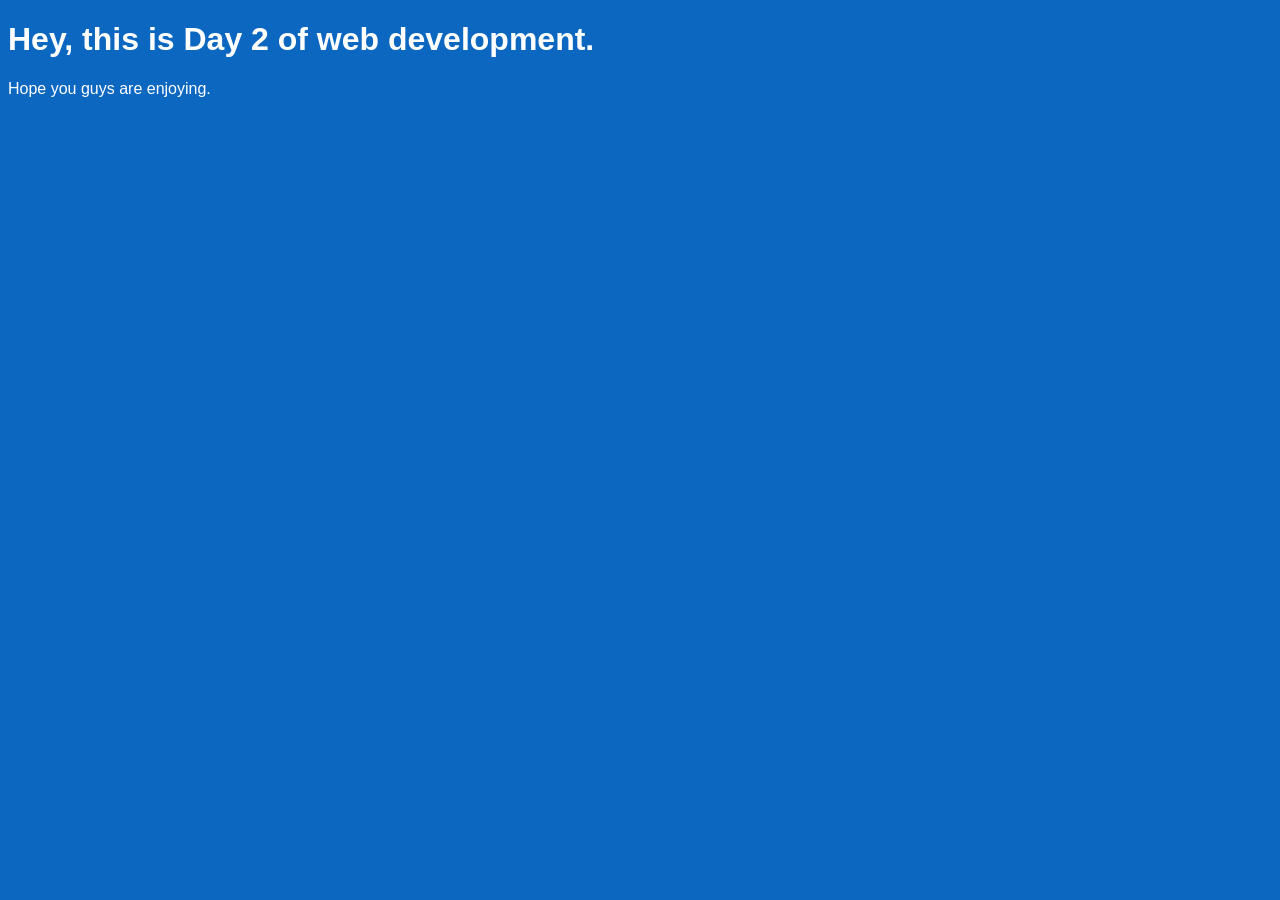
<file: Day02/index.html>
<!doctype html>
<!-- 
This tells the browser that the document is written in HTML5.
Always place this at the top of your HTML file.
-->

<html lang="en">
  <!-- 
The <html> tag is the root of the HTML document.
lang="en" tells browsers and search engines that the page language is English.
-->

  <head>
    <!-- 
    The <head> section contains information ABOUT the webpage,
    not the visible content of the page.
    -->

    <meta charset="UTF-8" />
    <!-- 
    This sets the character encoding to UTF-8.
    It allows the webpage to display most characters and symbols properly.
    -->

    <meta name="viewport" content="width=device-width, initial-scale=1.0" />
    <!-- 
    This makes the webpage responsive on mobile devices.
    width=device-width makes the page match the screen width.
    initial-scale=1.0 sets the initial zoom level.
    -->

    <title>Day2</title>
    <!-- 
    The <title> appears in the browser tab.
    It also helps with SEO and bookmarking.
    -->

    <link rel="stylesheet" href="style.css" />
    <!-- 
    We need to add some styles on our boring html page to make it beautiful and look awesome.
    This links an external CSS file to style the webpage.
    rel="stylesheet" tells the browser this is a CSS stylesheet.
    href="style.css" is the path to the CSS file.
    -->
  </head>

  <body>
    <!-- 
    The <body> contains all the content visible on the webpage.
    -->

    <h1>Hey, this is Day 2 of web development.</h1>
    <!-- 
    <h1> is the largest heading in HTML.
    It is usually used for the main title of the page.
    -->

    <p>Hope you guys are enjoying.</p>
    <!-- 
    <p> is a paragraph tag used for normal text content.
    -->

    <!-- javascript part here-->
    <script src="script.js"></script>
    <!-- 
    This connects an external JavaScript file to the webpage.
    JavaScript is used to add interactivity and logic.
    src="script.js" is the file containing the JS code.
    -->
  </body>
</html>
</file>
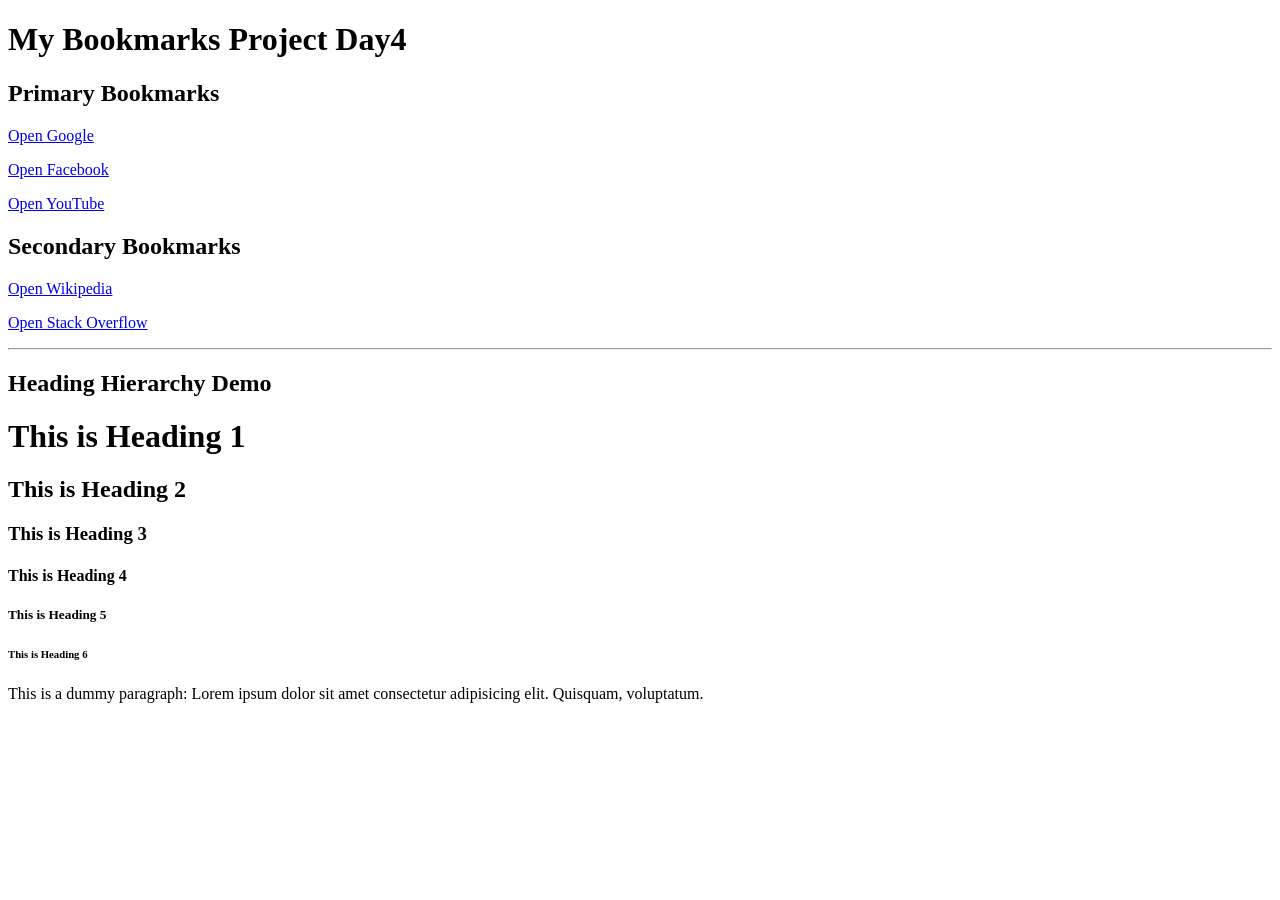
<file: Day04/index.html>
<!doctype html>
<html lang="en">
  <head>
    <meta charset="UTF-8" />
    <meta name="viewport" content="width=device-width, initial-scale=1.0" />
    <title>Day4 Bookmarks Project</title>
  </head>
  <body>
    <!-- Main title of the webpage -->
    <h1>My Bookmarks Project Day4</h1>

    <!-- Section for primary / most used bookmarks -->
    <h2>Primary Bookmarks</h2>

    <!-- Each bookmark link is placed inside a paragraph for spacing -->
    <!-- target="_blank" opens the link in a new browser tab -->
    <p>
      <a target="_blank" href="https://www.google.com">Open Google</a>
    </p>

    <!-- Facebook bookmark -->
    <p>
      <a target="_blank" href="https://www.facebook.com">Open Facebook</a>
    </p>

    <!-- YouTube bookmark -->
    <p>
      <a target="_blank" href="https://www.youtube.com">Open YouTube</a>
    </p>

    <!-- Section for secondary / less frequently used bookmarks -->
    <h2>Secondary Bookmarks</h2>

    <!-- Wikipedia bookmark -->
    <p>
      <a target="_blank" href="https://www.wikipedia.com">Open Wikipedia</a>
    </p>

    <!-- Stack Overflow bookmark -->
    <p>
      <a target="_blank" href="https://www.stackoverflow.com">
        Open Stack Overflow
      </a>
    </p>

    <!-- Horizontal rule used to visually separate sections -->
    <hr />

    <!-- Demonstration of HTML heading hierarchy -->
    <h2>Heading Hierarchy Demo</h2>

    <!-- h1 is the most important heading -->
    <h1>This is Heading 1</h1>

    <!-- h2 is used for major sections -->
    <h2>This is Heading 2</h2>

    <!-- h3 to h6 are used for sub-sections -->
    <h3>This is Heading 3</h3>
    <h4>This is Heading 4</h4>
    <h5>This is Heading 5</h5>
    <h6>This is Heading 6</h6>

    <!-- Paragraph element used for normal text content -->
    <p>
      This is a dummy paragraph: Lorem ipsum dolor sit amet consectetur
      adipisicing elit. Quisquam, voluptatum.
    </p>

    <!-- End of body content -->
  </body>
</html>
</file>
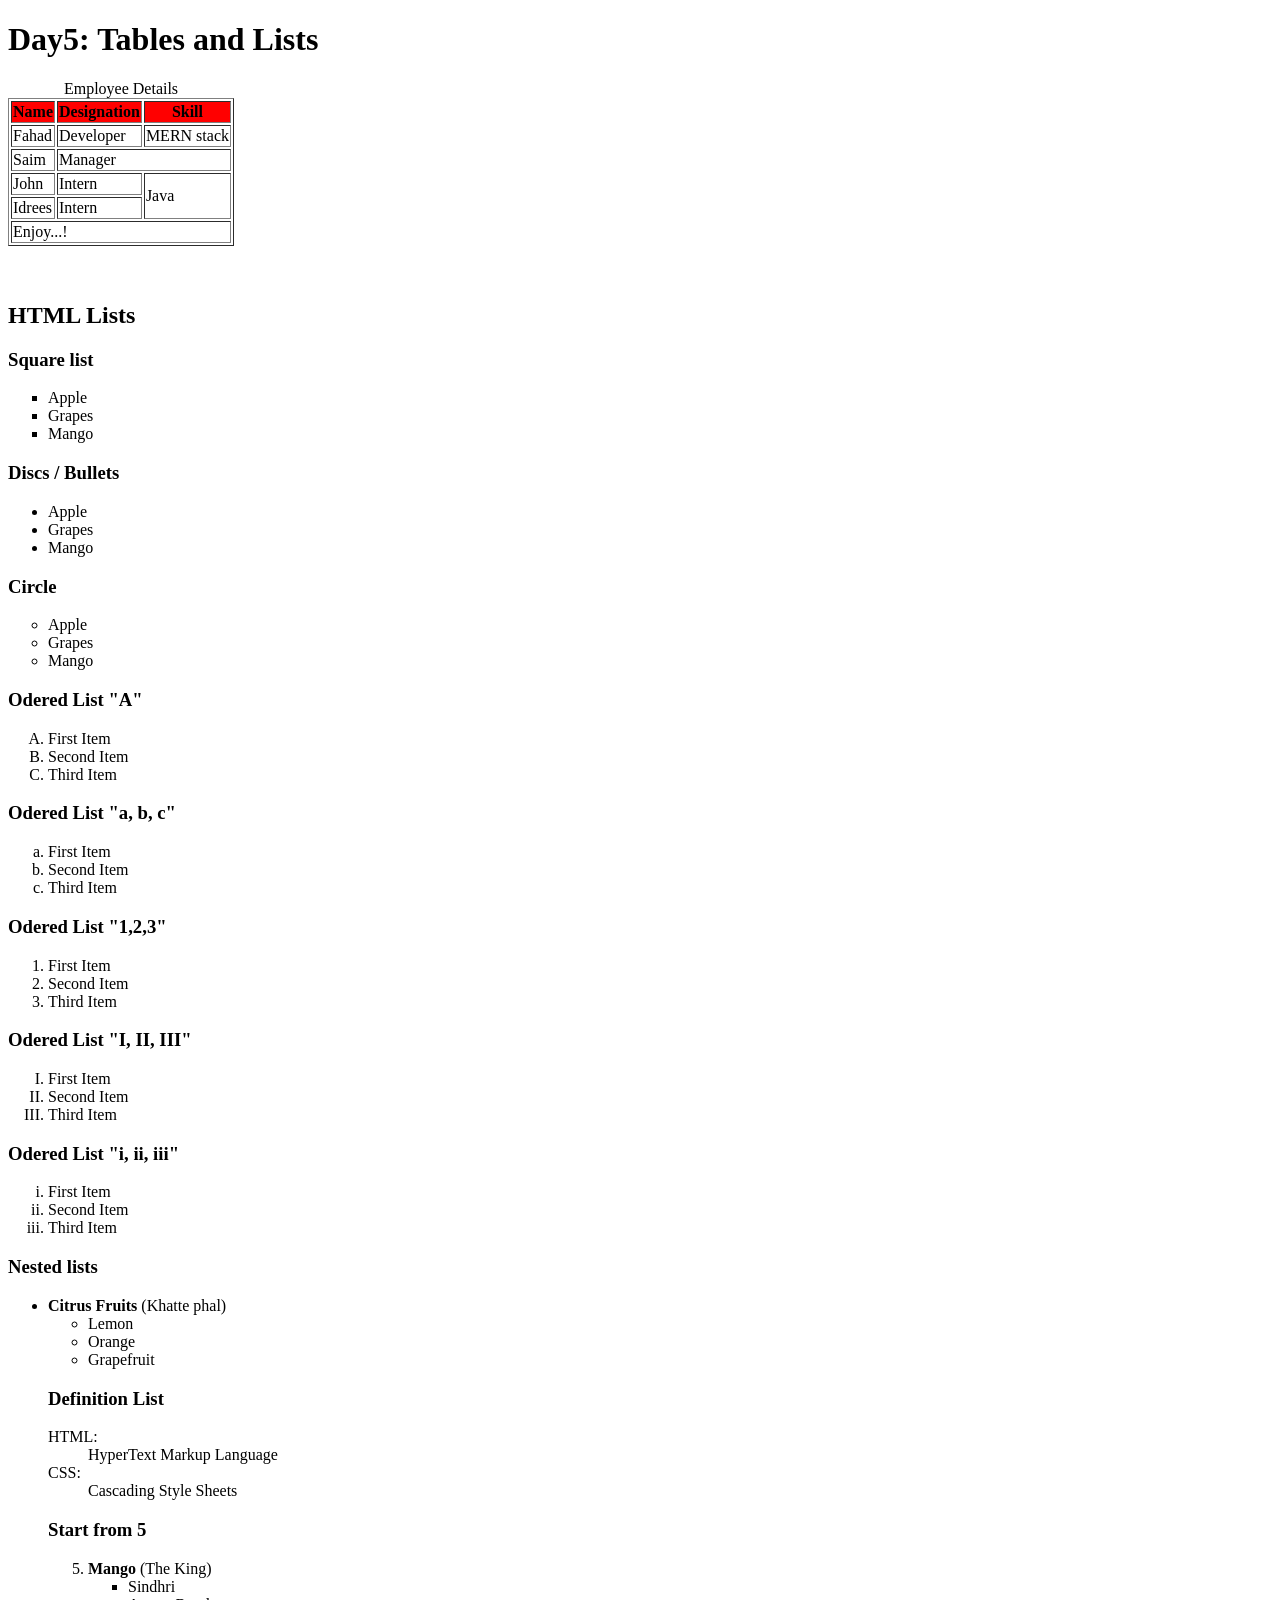
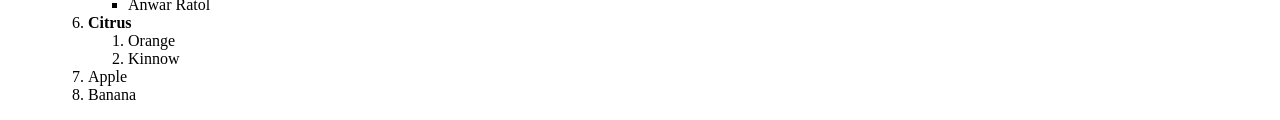
<file: Day05/index.html>
<!-- The DOCTYPE declaration defines the document type to be HTML5. It's the very first thing in your HTML document. -->
<!doctype html>
<!-- The <html> tag is the root element of an HTML page. The "lang" attribute specifies the language of the document's content, which is English ("en") here. -->
<html lang="en">
  <!-- The <head> element contains meta-information about the HTML document, which is not displayed on the page itself. -->
  <head>
    <!-- The <meta charset="UTF-8"> tag specifies the character encoding for the document. UTF-8 is a standard that can represent any character in the Unicode standard. -->
    <meta charset="UTF-8" />
    <!-- The <meta name="viewport"> tag gives the browser instructions on how to control the page's dimensions and scaling. "width=device-width" sets the width of the page to follow the screen-width of the device. "initial-scale=1.0" sets the initial zoom level when the page is first loaded. -->
    <meta name="viewport" content="width=device-width, initial-scale=1.0" />
    <!-- The <title> tag specifies a title for the HTML document. This title is shown in the browser's title bar or in the page's tab. -->
    <title>Document</title>
  </head>
  <!-- The <body> element contains the visible page content that is displayed in the browser. -->
  <body>
    <!-- <h1> is a top-level heading tag. It's used for the most important heading on the page. -->
    <h1>Day5: Tables and Lists</h1>

    <!-- The <table> tag is used to create a table. The "border" attribute adds a border to the table and its cells. A value of "1" means a 1-pixel wide border. -->
    <table border="1">
      <!-- The <caption> tag defines a table caption. It's like a title for the table and is usually centered above it. -->
      <caption>
        Employee Details
      </caption>
      <!-- The <thead> tag is used to group the header content in an HTML table. -->
      <!-- The "bgColor" attribute sets the background color. Note: This is an older attribute; modern web design uses CSS for styling. -->
      <thead bgColor="red">
        <!-- The <tr> tag defines a row in a table. -->
        <tr>
          <!-- The <th> tag defines a header cell in a table. Text in <th> elements is bold and centered by default. -->
          <th>Name</th>
          <th>Designation</th>
          <th>Skill</th>
        </tr>
      </thead>
      <!-- The <tbody> tag groups the body content in an HTML table. This is where the main data of the table goes. -->
      <tbody>
        <!-- This is another table row. -->
        <tr>
          <!-- The <td> tag defines a standard data cell in a table. -->
          <td>Fahad</td>
          <td>Developer</td>
          <td>MERN stack</td>
        </tr>
        <tr>
          <!-- The "colspan" attribute specifies how many columns a cell should span (merge). colspan="0" is not standard; browsers typically treat it as if the attribute wasn't set. The intended use might have been to span all columns. -->
          <td colspan="0">Saim</td>
          <!-- This cell will span across 2 columns. -->
          <td colspan="2">Manager</td>
        </tr>
        <tr>
          <td>John</td>
          <td>Intern</td>
          <!-- The "rowspan" attribute specifies how many rows a cell should span (merge). This cell will extend downwards across 3 rows. -->
          <td rowspan="3">Java</td>
        </tr>
        <tr>
          <!-- This row only has two cells because the third cell's space is occupied by the "Java" cell from the row above. -->
          <td>Idrees</td>
          <td>Intern</td>
        </tr>
      </tbody>
      <!-- The <tfoot> tag is used to group the footer content in a table. -->
      <tfoot>
        <tr>
          <!-- This cell spans across all 3 columns to create a footer row. -->
          <td colspan="3">Enjoy...!</td>
        </tr>
      </tfoot>
    </table>

    <!-- The <br> tag creates a line break. Using two creates a double space. -->
    <br /><br />

    <!-- <h2> defines a second-level heading. -->
    <h2>HTML Lists</h2>
    <!-- <h3> defines a third-level heading. -->
    <h3>Square list</h3>
    <!-- The <ul> tag creates an unordered list (a bulleted list). -->
    <!-- The "type" attribute can change the bullet style. "square" uses square bullets. -->
    <ul type="square">
      <!-- The <li> tag defines a list item. -->
      <li>Apple</li>
      <li>Grapes</li>
      <li>Mango</li>
    </ul>
    <h3>Discs / Bullets</h3>
    <!-- "type='disc'" is the default style for unordered lists, showing a filled circle bullet. -->
    <ul type="disc">
      <li>Apple</li>
      <li>Grapes</li>
      <li>Mango</li>
    </ul>
    <h3>Circle</h3>
    <!-- "type='circle'" shows an unfilled circle bullet. -->
    <ul type="circle">
      <li>Apple</li>
      <li>Grapes</li>
      <li>Mango</li>
    </ul>

    <!-- The <ol> tag creates an ordered list (a numbered or lettered list). -->
    <h3>Odered List "A"</h3>
    <!-- The "type" attribute changes the numbering style. "A" uses uppercase letters. -->
    <ol type="A">
      <li>First Item</li>
      <li>Second Item</li>
      <li>Third Item</li>
    </ol>
    <h3>Odered List "a, b, c"</h3>
    <!-- "type='a'" uses lowercase letters. -->
    <ol type="a">
      <li>First Item</li>
      <li>Second Item</li>
      <li>Third Item</li>
    </ol>
    <h3>Odered List "1,2,3"</h3>
    <!-- "type='1'" is the default style for ordered lists, using numbers. -->
    <ol type="1">
      <li>First Item</li>
      <li>Second Item</li>
      <li>Third Item</li>
    </ol>
    <h3>Odered List "I, II, III"</h3>
    <!-- "type='I'" uses uppercase Roman numerals. -->
    <ol type="I">
      <li>First Item</li>
      <li>Second Item</li>
      <li>Third Item</li>
    </ol>
    <h3>Odered List "i, ii, iii"</h3>
    <!-- "type='i'" uses lowercase Roman numerals. -->
    <ol type="i">
      <li>First Item</li>
      <li>Second Item</li>
      <li>Third Item</li>
    </ol>

    <h3>Nested lists</h3>
    <!-- A nested list is a list inside another list. You create it by putting a <ul> or <ol> inside an <li> element. -->
<ul>
  <li><strong>Citrus Fruits</strong> (Khatte phal)
    <!-- This is a nested unordered list. -->
    <ul>
      <li>Lemon</li>
      <li>Orange</li>
      <li>Grapefruit</li>
    </ul>
  </li>
  
    <h3>Definition List</h3>
    <!-- The <dl> tag creates a definition list, which is a list of terms and their definitions. -->
    <dl>
      <!-- The <dt> tag defines the term (the name). -->
      <dt>HTML:</dt>
      <!-- The <dd> tag defines the description of the term. -->
      <dd>HyperText Markup Language</dd>
      <dt>CSS:</dt>
      <dd>Cascading Style Sheets</dd>
    </dl>

    <h3>Start from 5</h3>
    <!-- The "start" attribute for an ordered list specifies the starting value of the list. Here, it will start from 5. -->
    <ol start="5">
  <li>
    <!-- The <strong> tag is used to give text strong importance, and it typically appears as bold. -->
    <strong>Mango</strong> (The King)
    <!-- Another nested unordered list. -->
    <ul>
      <li>Sindhri</li>
      <li>Anwar Ratol</li>
    </ul>
  </li>
  
  <li>
    <strong>Citrus</strong>
    <!-- This is a nested ordered list. It will start from 1 by default. -->
    <ol start="1"> <li>Orange</li>
      <li>Kinnow</li>
    </ol>
  </li>
  
  <li>Apple</li>
  <li>Banana</li>
</ol>
  </body>
</html>
</file>
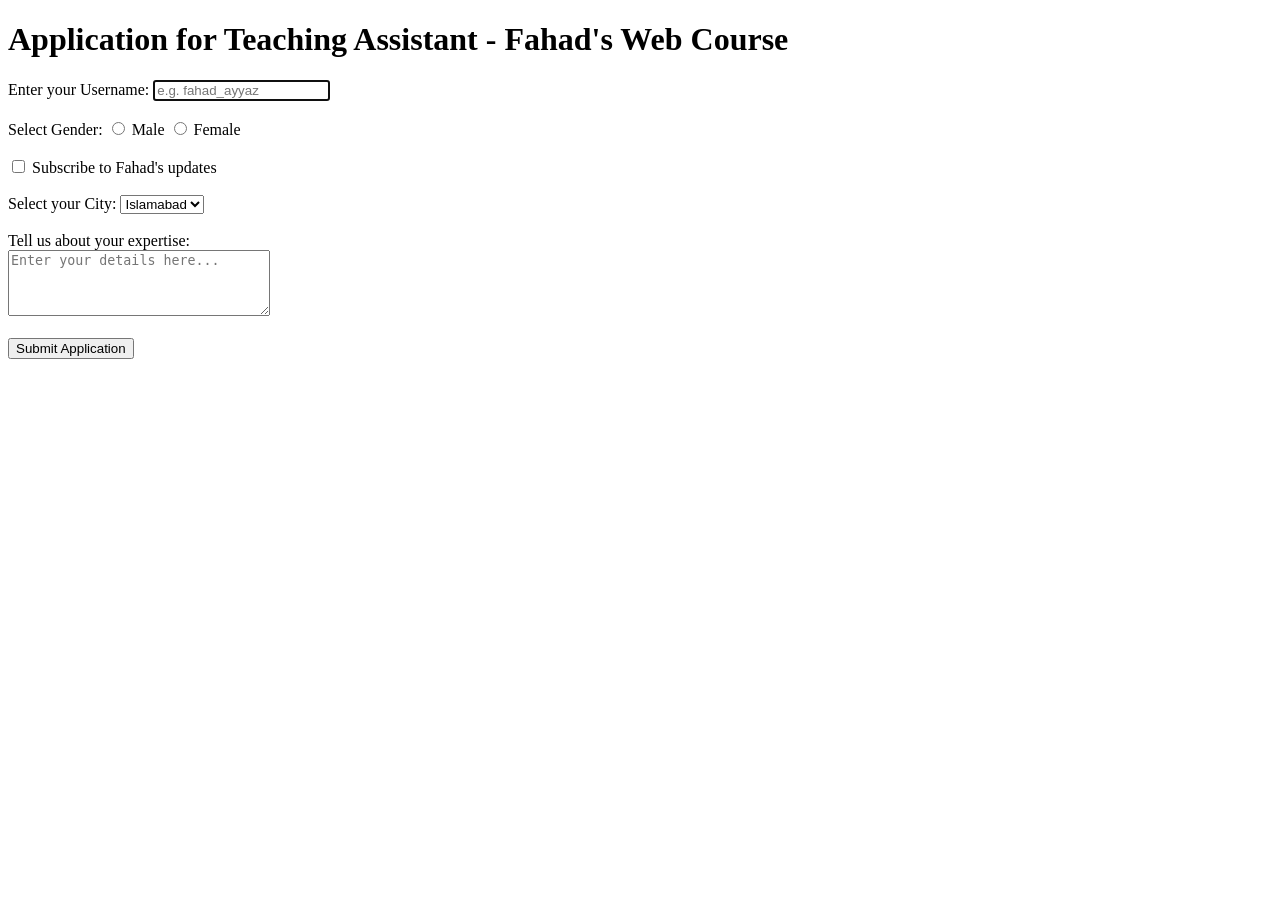
<file: Day07/index.html>
<!-- Tells the browser that this document uses HTML5 -->
<!doctype html>

<!-- Starts the HTML document and sets the language to English -->
<html lang="en">
  <!-- The head section contains settings and information for the browser -->
  <head>
    <!-- Sets the character encoding to UTF-8 so text displays correctly -->
    <meta charset="UTF-8" />

    <!-- Makes the page responsive on phones, tablets, and other screen sizes -->
    <meta name="viewport" content="width=device-width, initial-scale=1.0" />

    <!-- Sets the title shown on the browser tab -->
    <title>Application Form - Fahad</title>

    <!-- Ends the head section -->
  </head>

  <!-- The body section contains everything that appears on the webpage -->
  <body>
    <!-- Main heading of the page -->
    <h1>Application for Teaching Assistant - Fahad's Web Course</h1>

    <!-- Starts the form
         action="/submit-form" means the form data will be sent to this URL
         method="post" means the data will be sent securely in the request body -->
    <form action="/submit-form" method="post">
      <!-- A div is used to group related form elements together -->
      <div>
        <!-- Label for the username input field
                 for="username" connects this label to the input with id="username" -->
        <label for="username">Enter your Username:</label>

        <!-- Text input field for the username
                 type="text" allows normal text input
                 id="username" gives this input a unique identity
                 name="username" is the name sent with the form data
                 placeholder shows example text inside the box
                 autofocus puts the cursor here when the page loads
                 required means the user must fill this field before submitting -->
        <input
          type="text"
          id="username"
          name="username"
          placeholder="e.g. fahad_ayyaz"
          autofocus
          required
        />

        <!-- Ends the first group -->
      </div>

      <!-- Adds a line break for spacing -->
      <br />

      <!-- Starts a new group for gender selection -->
      <div>
        <!-- Simple text label for the gender section -->
        <label>Select Gender:</label>

        <!-- Radio button for selecting Male
                 Radio buttons with the same name allow only one choice -->
        <input type="radio" id="male" name="gender" value="male" />

        <!-- Label connected to the Male radio button -->
        <label for="male">Male</label>

        <!-- Radio button for selecting Female -->
        <input type="radio" id="female" name="gender" value="female" />

        <!-- Label connected to the Female radio button -->
        <label for="female">Female</label>

        <!-- Ends the gender group -->
      </div>

      <!-- Adds a line break for spacing -->
      <br />

      <!-- Starts a new group for the subscription option -->
      <div>
        <!-- Checkbox input
                 A checkbox allows the user to choose yes or no -->
        <input type="checkbox" id="subscribe" name="subscribe" value="yes" />

        <!-- Label connected to the checkbox -->
        <label for="subscribe">Subscribe to Fahad's updates</label>

        <!-- Ends the checkbox group -->
      </div>

      <!-- Adds a line break for spacing -->
      <br />

      <!-- Starts a new group for city selection -->
      <div>
        <!-- Label for the dropdown menu -->
        <label for="city">Select your City:</label>

        <!-- Creates a dropdown list
                 name="city" is the field name sent in the form
                 id="city" connects the dropdown to its label -->
        <select name="city" id="city">
          <!-- First option in the dropdown -->
          <option value="islamabad">Islamabad</option>

          <!-- Second option in the dropdown -->
          <option value="lahore">Lahore</option>

          <!-- Third option in the dropdown -->
          <option value="karachi">Karachi</option>

          <!-- Fourth option in the dropdown -->
          <option value="madinah">Madinah</option>

          <!-- Ends the dropdown list -->
        </select>

        <!-- Ends the city group -->
      </div>

      <!-- Adds a line break for spacing -->
      <br />

      <!-- Starts a new group for user comments -->
      <div>
        <!-- Label for the textarea -->
        <label for="comments">Tell us about your expertise:</label>

        <!-- Adds a line break so the textarea appears on the next line -->
        <br />

        <!-- Textarea creates a multi-line text box
                 rows="4" sets the visible height
                 cols="30" sets the visible width
                 placeholder shows example text inside the box -->
        <textarea
          id="comments"
          name="comments"
          rows="4"
          cols="30"
          placeholder="Enter your details here..."
        ></textarea>

        <!-- Ends the comments group -->
      </div>

      <!-- Adds a line break for spacing -->
      <br />

      <!-- Starts a new group for the submit button -->
      <div>
        <!-- Submit button used to send the form data -->
        <input type="submit" value="Submit Application" />

        <!-- Ends the submit button group -->
      </div>

      <!-- Ends the form -->
    </form>

    <!-- Ends the visible page content -->
  </body>

  <!-- Ends the HTML document -->
</html>
</file>
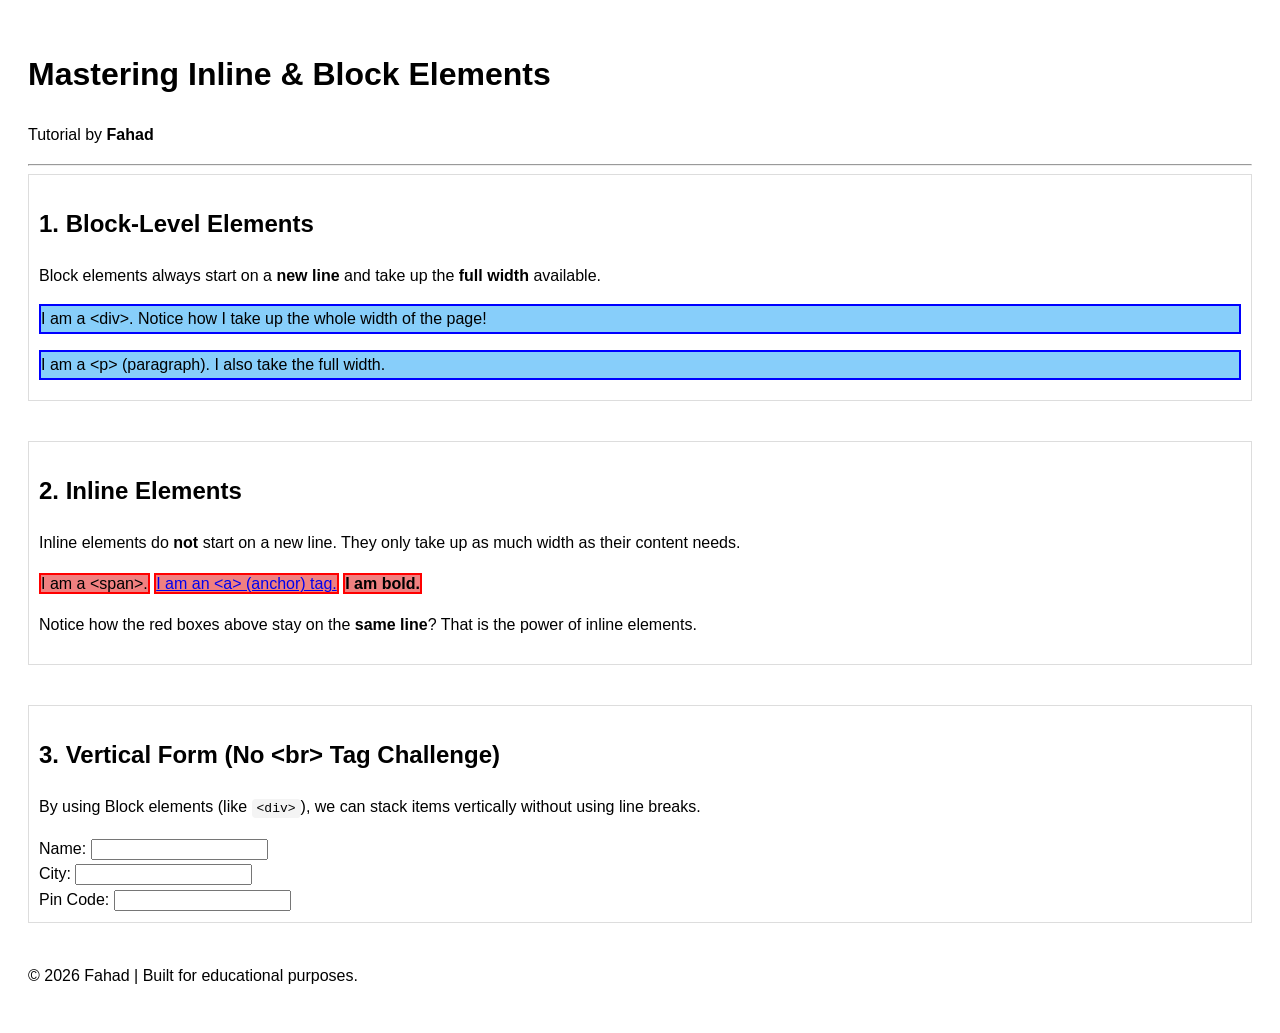
<file: Day08/index.html>
<!doctype html>
<!-- Declares that this document uses HTML5 -->
<html lang="en">
  <!-- Root element of the webpage; lang="en" means the page language is English -->
  <head>
    <!-- The head section contains metadata, title, and internal styles -->

    <meta charset="UTF-8" />
    <!-- Sets character encoding to UTF-8 so text displays correctly -->
    <meta name="viewport" content="width=device-width, initial-scale=1.0" />
    <!-- Makes the layout responsive on mobile devices -->
    <title>Inline vs Block Elements - Fahad's Web Dev Guide</title>
    <!-- Title shown in the browser tab -->

    <style>
      /* Starts internal CSS used to style the page */

      /* This rule styles the block-level example elements */
      .block-example {
        /* Selects all elements with class="block-example" */
        background-color: lightskyblue; /* Gives block examples a light blue background */
        border: 2px solid blue; /* Adds a blue border around each block example */
        margin-bottom: 10px; /* Adds space below each block example */
      } /* Ends the .block-example CSS rule */

      /* This rule styles the inline example elements */
      .inline-example {
        /* Selects all elements with class="inline-example" */
        background-color: lightcoral; /* Gives inline examples a light red background */
        border: 2px solid red; /* Adds a red border around each inline example */
      } /* Ends the .inline-example CSS rule */

      /* This rule styles the whole page body */
      body {
        /* Selects the <body> element */
        font-family:
          Arial, sans-serif; /* Sets the page font to Arial, or sans-serif if Arial is unavailable */
        line-height: 1.6; /* Adds spacing between lines of text for better readability */
        padding: 20px; /* Adds inner space around the page content */
      } /* Ends the body CSS rule */

      /* This rule styles each section of the tutorial */
      section {
        /* Selects all <section> elements */
        margin-bottom: 40px; /* Adds space below each section */
        padding: 10px; /* Adds inner spacing inside each section */
        border: 1px solid #ddd; /* Adds a light gray border around each section */
      } /* Ends the section CSS rule */

      /* This rule styles inline code text */
      code {
        /* Selects all <code> elements */
        background-color: #f4f4f4; /* Gives code text a light gray background */
        padding: 2px 5px; /* Adds small spacing inside the code box */
        border-radius: 4px; /* Rounds the corners of the code background */
      } /* Ends the code CSS rule */
    </style>
    <!-- Ends the internal CSS -->
  </head>
  <!-- Ends the head section -->

  <body>
    <!-- Starts the visible content of the webpage -->

    <header>
      <!-- Header section for the page introduction -->
      <h1>Mastering Inline &amp; Block Elements</h1>
      <!-- Main heading of the page -->
      <p>Tutorial by <strong>Fahad</strong></p>
      <!-- Introductory paragraph with bold text for the author's name -->
    </header>
    <!-- Ends the header -->

    <hr />
    <!-- Horizontal line used to visually separate the header from the main content -->

    <section>
      <!-- First tutorial section starts here -->
      <h2>1. Block-Level Elements</h2>
      <!-- Subheading for the block-level elements section -->
      <p>
        Block elements always start on a <strong>new line</strong> and take up
        the <strong>full width</strong> available.
      </p>
      <!-- Explains what block elements do -->

      <div class="block-example">
        I am a &lt;div&gt;. Notice how I take up the whole width of the page!
      </div>
      <!-- Example of a block-level <div> element -->
      <p class="block-example">
        I am a &lt;p&gt; (paragraph). I also take the full width.
      </p>
      <!-- Example of a block-level paragraph element -->
    </section>
    <!-- Ends the first section -->

    <section>
      <!-- Second tutorial section starts here -->
      <h2>2. Inline Elements</h2>
      <!-- Subheading for the inline elements section -->
      <p>
        Inline elements do <strong>not</strong> start on a new line. They only
        take up as much width as their content needs.
      </p>
      <!-- Explains what inline elements do -->

      <span class="inline-example">I am a &lt;span&gt;.</span>
      <!-- Example of an inline <span> element -->
      <a href="#" class="inline-example">I am an &lt;a&gt; (anchor) tag.</a>
      <!-- Example of an inline anchor/link element -->
      <strong class="inline-example">I am bold.</strong>
      <!-- Example of an inline <strong> element -->

      <p style="margin-top: 15px">
        Notice how the red boxes above stay on the <strong>same line</strong>?
        That is the power of inline elements.
      </p>
      <!-- Explains that inline elements stay on the same line -->
    </section>
    <!-- Ends the second section -->

    <section>
      <!-- Third tutorial section starts here -->
      <h2>3. Vertical Form (No &lt;br&gt; Tag Challenge)</h2>
      <!-- Subheading for the form example section -->
      <p>
        By using Block elements (like <code>&lt;div&gt;</code>), we can stack
        items vertically without using line breaks.
      </p>
      <!-- Explains why block elements help arrange form fields vertically -->

      <form>
        <!-- Starts the form -->
        <div>
          <!-- Wrapper for the first form field; div is block-level so it appears on a new line -->
          <label for="name">Name:</label>
          <!-- Label connected to the input with id="name" -->
          <input type="text" id="name" name="name" />
          <!-- Text input for entering the user's name -->
        </div>
        <!-- Ends the first form field wrapper -->

        <div>
          <!-- Wrapper for the second form field -->
          <label for="city">City:</label>
          <!-- Label connected to the input with id="city" -->
          <input type="text" id="city" name="city" />
          <!-- Text input for entering the user's city -->
        </div>
        <!-- Ends the second form field wrapper -->

        <div>
          <!-- Wrapper for the third form field -->
          <label for="pincode">Pin Code:</label>
          <!-- Label connected to the input with id="pincode" -->
          <input type="text" id="pincode" name="pincode" />
          <!-- Text input for entering the user's pin code -->
        </div>
        <!-- Ends the third form field wrapper -->
      </form>
      <!-- Ends the form -->
    </section>
    <!-- Ends the third section -->

    <footer>
      <!-- Footer section at the bottom of the page -->
      <p>&copy; 2026 Fahad | Built for educational purposes.</p>
      <!-- Footer text with copyright -->
    </footer>
    <!-- Ends the footer -->
  </body>
  <!-- Ends the visible page content -->
</html>
<!-- Ends the HTML document -->
</file>
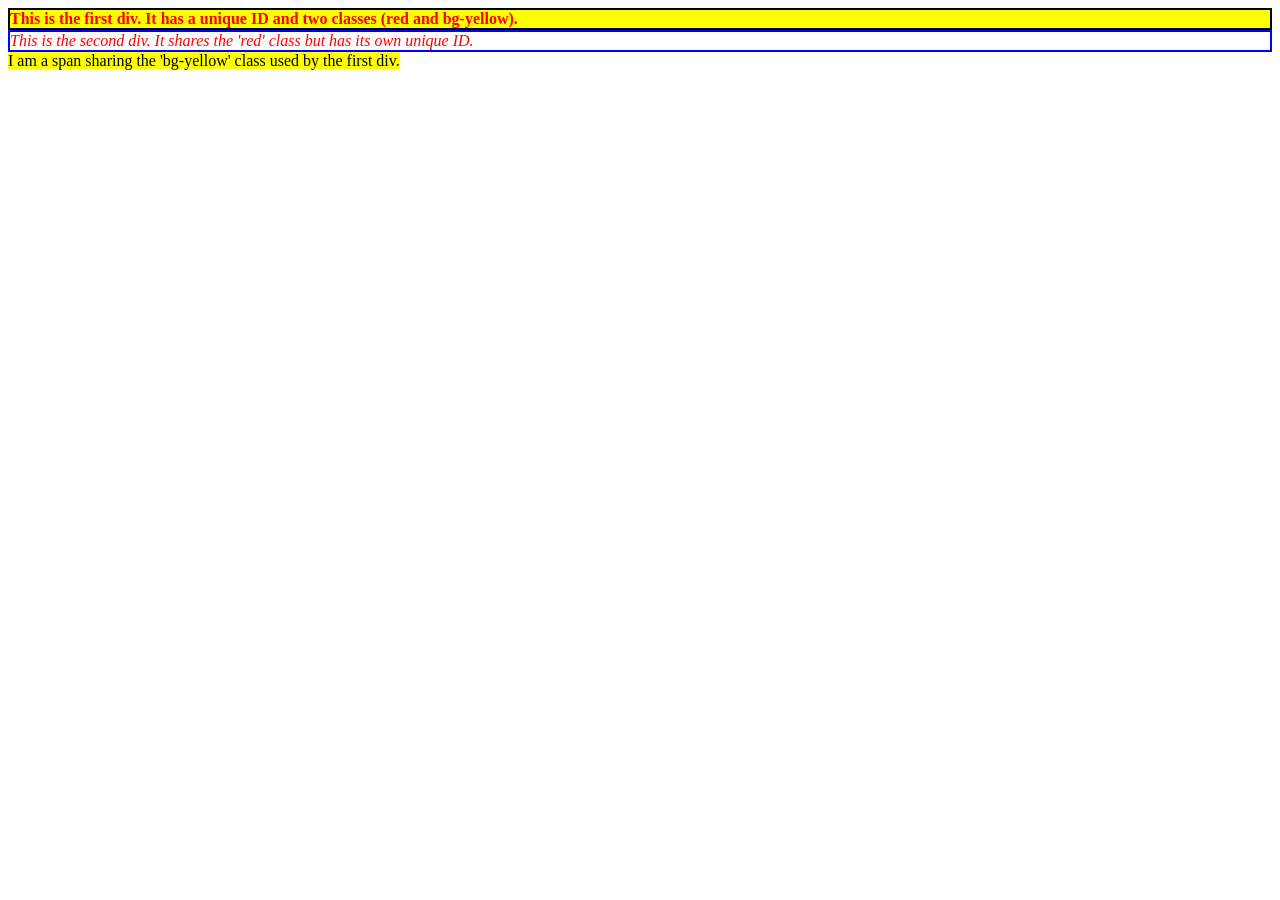
<file: Day09/index.html>
<!doctype html>
<!-- Standard declaration to tell the browser this is HTML5 -->
<html lang="en">
  <!-- The root element; setting language to English helps screen readers -->

  <head>
    <!-- The "Backstage" area: stuff here doesn't show on the page directly -->
    <meta charset="UTF-8" />
    <!-- Ensures special symbols (like emojis or foreign characters) display correctly -->
    <meta name="viewport" content="width=device-width, initial-scale=1.0" />
    <!-- Makes the site look good on mobile phones -->
    <title>Ids and Classes - Tutorial #9</title>
    <!-- The text shown on the browser tab -->

    <style>
      /* CSS Section Starts: This is where we design the look of the page */

      /* -----------------------------------------------------------
           TEACHING NOTE: The Two Main CSS Selectors
           -----------------------------------------------------------
           1. The Dot (.) = CLASS
              - Think of this like a "Group Name" or "Badge".
              - MANY elements can share the same class.
              - Usage: .classname { ... }
              
           2. The Hash (#) = ID
              - Think of this like a "Social Security Number" or "Fingerprint".
              - ONLY ONE element on the page should have a specific ID.
              - It is unique/special.
              - Usage: #idname { ... }
        ----------------------------------------------------------- */

      /* EXAMPLE 1: Defining a Class (Notice the DOT) */
      .red {
        /* This rule applies to ANY element that has class="red" */
        color: red;
      }

      /* EXAMPLE 2: Defining another Class */
      .bg-yellow {
        /* This rule applies to ANY element that has class="bg-yellow" */
        background-color: yellow;
      }

      /* EXAMPLE 3: Defining an ID (Notice the HASH) */
      #first-div {
        /* This rule ONLY applies to the ONE element with id="first-div" */
        font-weight: bold; /* Makes text thicker */
        border: 2px solid black; /* Adds a box around it */
      }

      /* EXAMPLE 4: Defining another ID */
      #second-div {
        /* This rule ONLY applies to the ONE element with id="second-div" */
        font-style: italic; /* Leans the text */
        border: 2px solid blue;
      }
    </style>
  </head>

  <body>
    <!-- The "Stage": Everything here is visible to the user -->

    <!-- 
       TEACHING NOTE: Combining Selectors
       Below, we use ONE ID (unique identifier) and TWO Classes (reusable styles).
       - id="first-div" -> Gives it the bold/black border style.
       - class="red bg-yellow" -> Gives it red text AND yellow background.
       Note: Classes are separated by a space!
    -->
    <div id="first-div" class="red bg-yellow">
      This is the first div. It has a unique ID and two classes (red and
      bg-yellow).
    </div>

    <!-- 
       TEACHING NOTE: Reusability of Classes
       We can use class="red" again here! That's the power of classes.
       But we gave it a DIFFERENT ID ("second-div") so it gets its own unique border/style.
    -->
    <div id="second-div" class="red">
      This is the second div. It shares the 'red' class but has its own unique
      ID.
    </div>

    <!-- 
       TEACHING NOTE: Tags don't matter to Classes
       The .bg-yellow class was written for the first div, but we can use it 
       on a <span> (or any tag) too! Classes are flexible.
    -->
    <span class="bg-yellow">
      I am a span sharing the 'bg-yellow' class used by the first div.
    </span>
  </body>
</html>
</file>
<file: Day02/style.css>
body {
  background-color: #0c67c1;
  color: #fff;
  font-family: sans-serif;
}
</file>
